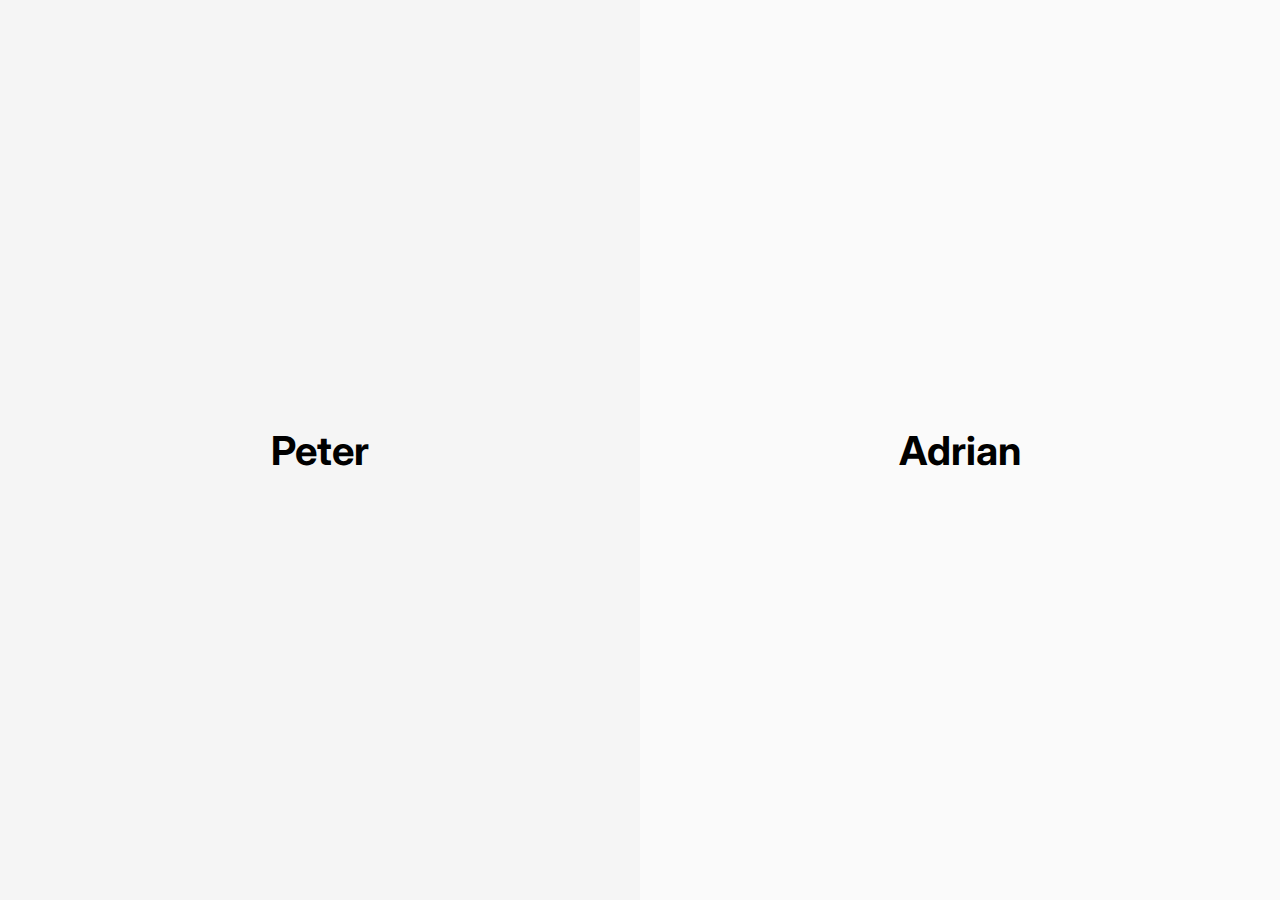
<file: index.html>
<!DOCTYPE html>
<html lang="en">
<head>
    <meta charset="UTF-8">
    <meta name="viewport" content="width=device-width, initial-scale=1.0">
    <title>Olenics</title>
    <link rel="preconnect" href="https://fonts.googleapis.com">
    <link rel="preconnect" href="https://fonts.gstatic.com" crossorigin>
    <link href="https://fonts.googleapis.com/css2?family=Inter:wght@400;700&display=swap" rel="stylesheet">
    <link rel="stylesheet" href="stylesheet.css">
</head>
<body>
    <div class="container">
        <div class="person peter" onclick="this.classList.toggle('active')">
            <div class="name">Peter</div>
            <div class="contact-info">
                <p>Email: peter@olenics.com</p>
            </div>
        </div>
        <div class="person adrian" onclick="this.classList.toggle('active')">
            <div class="name">Adrian</div>
            <div class="contact-info">
                <p>Email: adrian@olenics.com</p>
            </div>
        </div>
    </div>
</body>
</html>
</file>
<file: stylesheet.css>
* {
    margin: 0;
    padding: 0;
    box-sizing: border-box;
    font-family: 'Inter', sans-serif;
}

body {
    min-height: 100vh;
}

.container {
    display: flex;
    min-height: 100vh;
}

.person {
    flex: 1;
    display: flex;
    justify-content: center;
    align-items: center;
    cursor: pointer;
    position: relative;
    transition: background-color 0.3s ease;
}

.person:hover {
    background-color: #f5f5f5;
}

.peter {
    background-color: #ffffff;
}

.adrian {
    background-color: #fafafa;
}

.name {
    font-size: 2.5rem;
    font-weight: bold;
}

.contact-info {
    position: absolute;
    opacity: 0;
    transform: translateY(20px);
    transition: all 0.3s ease;
    text-align: center;
    pointer-events: none;
}

.person.active .name {
    transform: translateY(-20px);
}

.person.active .contact-info {
    opacity: 1;
    transform: translateY(20px);
    pointer-events: auto;
}

@media (max-width: 768px) {
    .container {
        flex-direction: column;
    }

    .person {
        min-height: 50vh;
    }
}
</file>
